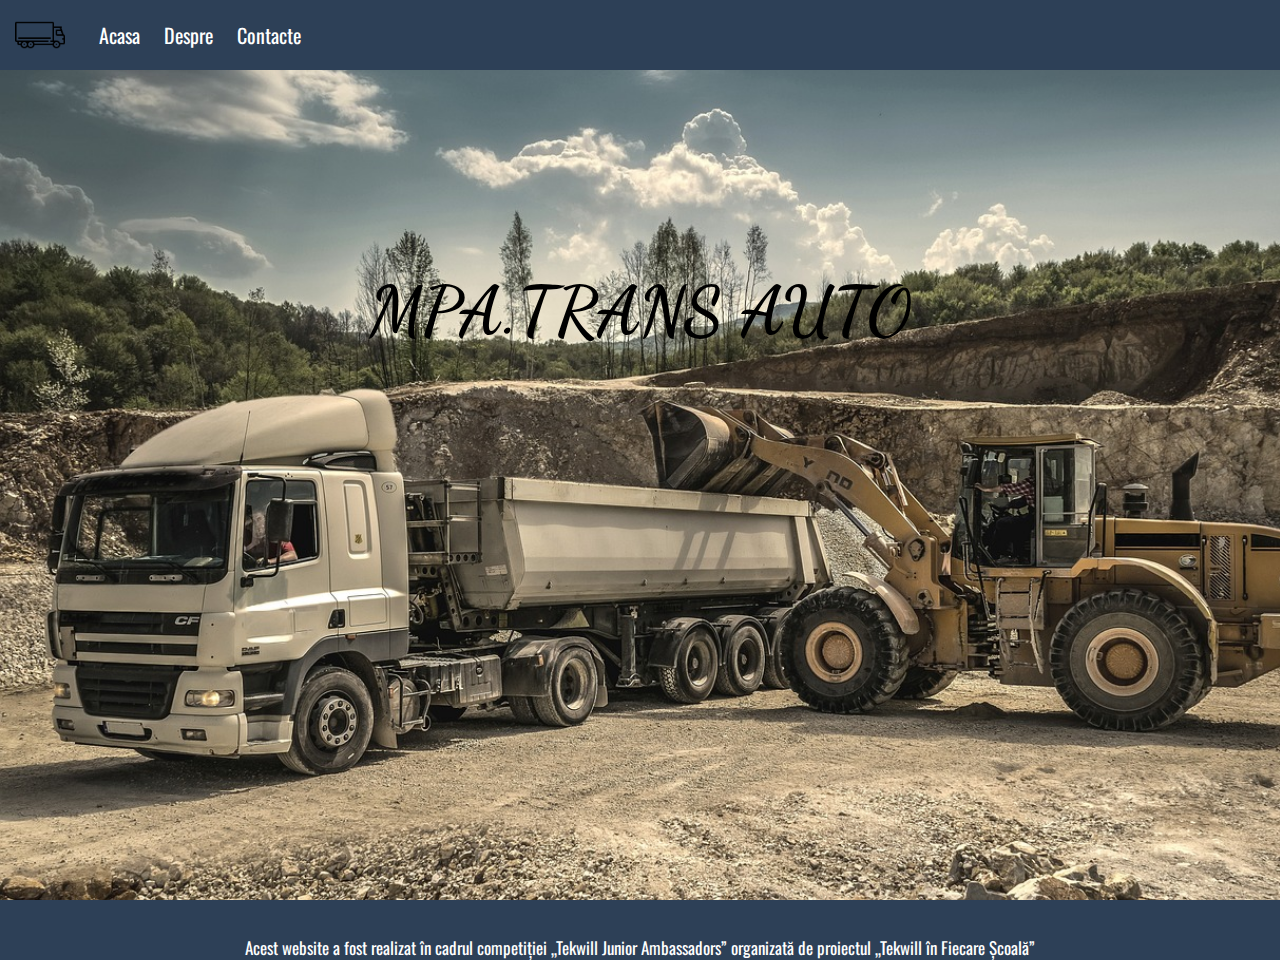
<file: index.html>
<!DOCTYPE html>
<html>
<head>
    <meta charset="UTF-8">
    <meta name="viewport" content="width=device-width, initial-scale=1.0">

    <link rel="stylesheet" href="css/style.css">
    <link rel="stylesheet" href="https://cdnjs.cloudflare.com/ajax/libs/font-awesome/6.1.1/css/all.min.css"/>
    <link  rel="icon" href="images/track.png">
    <script src="js/script.js"></script>

<title>MPA.TRANS AUTO</title>
</head>
<body>
    
    <header>
        <img class="logo"  src="images/truck.png">
        <navbar>
             <a href="index.html">Acasa</a>
             <a href="pages/Despre.html">Despre</a>
             <a href="pages/Contacte.html">Contacte</a>
        </navbar>

        <i id="hamburger" onclick="mobileMenu()" class="fa-solid fa-bars"></i>

      

    </header>

    <main>


      <section id="index">
      
        <div class="index-info">
          <h1>MPA.TRANS AUTO
            
          </h1>
        </div>

      </section>


    </main>

    <footer>
        <span>Acest website a fost realizat în cadrul 
          competiției „Tekwill Junior Ambassadors” organizată de proiectul „Tekwill în Fiecare 
          Școală” </span>
    </footer>


</body>
</html>
</file>
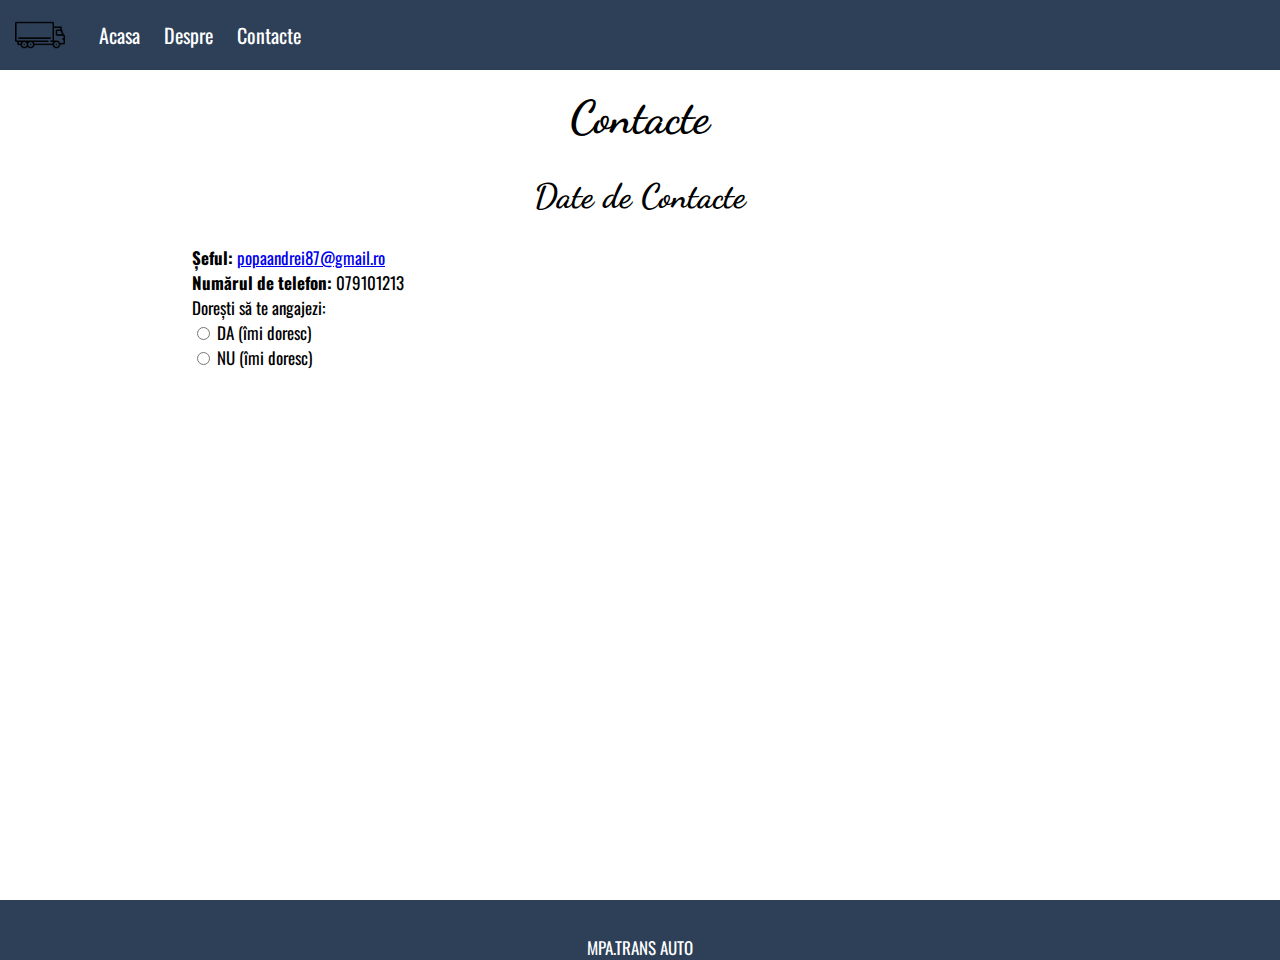
<file: pages/contacte.html>
<!DOCTYPE html>
<html>

<head>
    <meta charset="UTF-8">
    <meta name="viewport" content="width=device-width, initial-scale=1.0">

    <link rel="stylesheet" href="../css/style.css">
    <link rel="stylesheet" href="https://cdnjs.cloudflare.com/ajax/libs/font-awesome/6.1.1/css/all.min.css" />
    <link rel="icon" href="../images/track.png">
    <script src="../js/script.js"></script>

    <title>MPA.TRANS AUTO-Contacte</title>
</head>

<body>

    <header>
        <img class="logo" src="../images/truck.png">
        <navbar>
            <a href="../index.html">Acasa</a>
            <a href="Despre.html">Despre</a>
            <a href="Contacte.html">Contacte</a>
        </navbar>
    </header>
    <i id="hamburger" onclick="mobileMenu()" class="fa-solid fa-bars"></i>
    <main>


        <section>
            <h1 class="centered">Contacte</h1>
            <table>
            
                  
                   <div class="Contacte">
                        <h2 class="centered">Date de Contacte</h2>
                        <b> Șeful:</b>
                        <a href="mailto:popaandrei87@gmail.ro">popaandrei87@gmail.ro</a>
                          <br>
                        <b>Numărul de telefon:</b>
                        <a> 079101213</a>
                        <br />
                        Dorești să te angajezi:<br />
                        <input type="radio" name="raspuns"  />
                        DA (îmi doresc)<br />
                        <input type="radio" name="raspuns"  />
                        NU (îmi doresc)<br />
                    </div>


           
            <br/>
            </table>
            

            <iframe class="harta"
                src="https://www.google.com/maps/embed?pb=!1m14!1m12!1m3!1d2227.7331413234206!2d28.78331159192073!3d47.16142337072682!2m3!1f0!2f0!3f0!3m2!1i1024!2i768!4f13.1!5e1!3m2!1sro!2s!4v1739520666312!5m2!1sro!2s"
                width="600" height="450" style="border:0;" allowfullscreen="" loading="lazy"
                referrerpolicy="no-referrer-when-downgrade"></iframe>
        </section>


    </main>

    <footer>
        <spanP> MPA.TRANS AUTO </span>
    </footer>


</body>

</html>
</file>
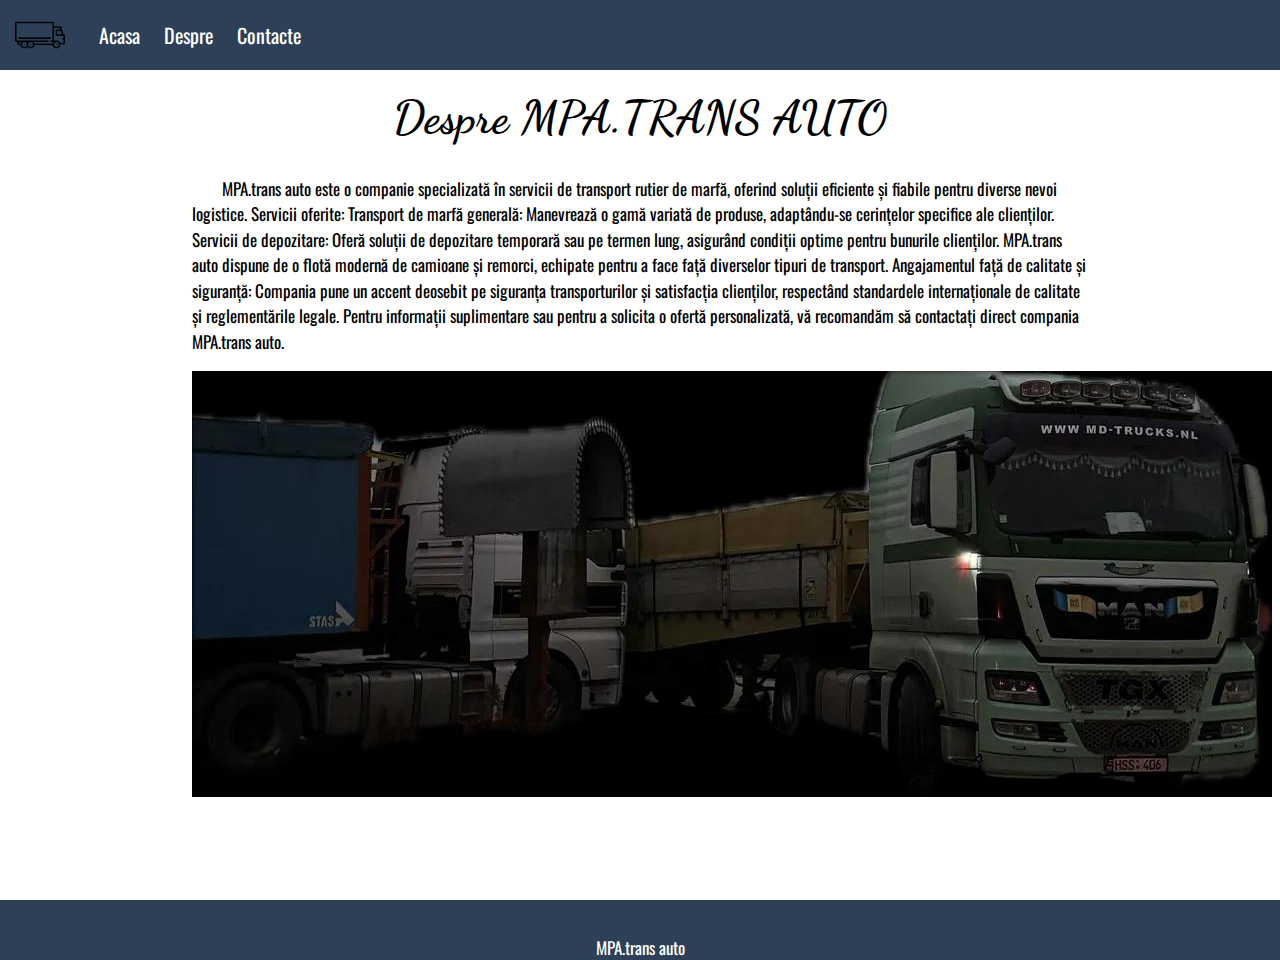
<file: pages/despre.html>
<!DOCTYPE html>
<html>

<head>
    <meta charset="UTF-8">
    <meta name="viewport" content="width=device-width, initial-scale=1.0">

    <link rel="stylesheet" href="../css/style.css">
    <link rel="stylesheet" href="https://cdnjs.cloudflare.com/ajax/libs/font-awesome/6.1.1/css/all.min.css" />
    <link rel="icon" href="../images/track.png">
    <script src="../js/script.js"></script>

    <title>MPA.TRANS AUTO-Despre</title>
</head>

<body>

    <header>
        <img class="logo" src="../images/truck.png">
        <navbar>
            <a href="../index.html">Acasa</a>
            <a href="Despre.html">Despre</a>
            <a href="Contacte.html">Contacte</a>
        </navbar>
    </header>
    <i id="hamburger" onclick="mobileMenu()" class="fa-solid fa-bars"></i>
    <main>


        <section>

            <h1 class="centered"> Despre MPA.TRANS AUTO</h1>

            <p>
                MPA.trans auto este o companie specializată în servicii de transport rutier de marfă, oferind soluții
                eficiente și fiabile pentru diverse nevoi logistice.
                Servicii oferite:

                Transport de marfă generală: Manevrează o gamă variată de produse, adaptându-se cerințelor specifice ale
                clienților.

                Servicii de depozitare: Oferă soluții de depozitare temporară sau pe termen lung, asigurând condiții
                optime pentru bunurile clienților.

                MPA.trans auto dispune de o flotă modernă de camioane și remorci, echipate pentru a face față diverselor
                tipuri de transport.

                Angajamentul față de calitate și siguranță:

                Compania pune un accent deosebit pe siguranța transporturilor și satisfacția clienților, respectând
                standardele internaționale de calitate și reglementările legale.

                Pentru informații suplimentare sau pentru a solicita o ofertă personalizată, vă recomandăm să contactați
                direct compania MPA.trans auto.
            </p>

            <img class="images"  src="../images/1739279257767 (1).jpg">



        </section>


    </main>

    <footer>
        <span> MPA.trans auto </span>
    </footer>


</body>

</html>
</file>
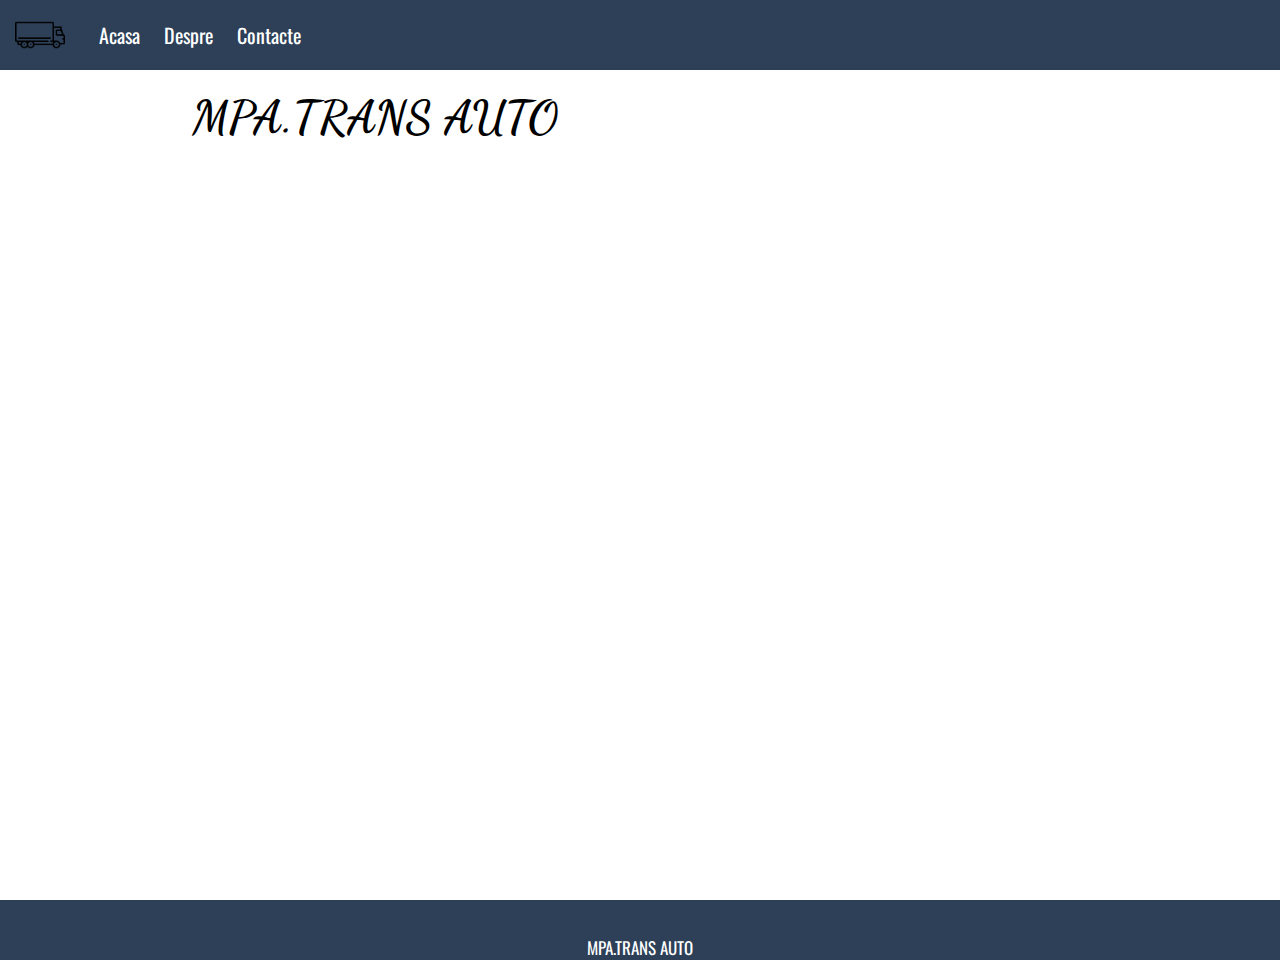
<file: pages/structura.html>
<!DOCTYPE html>
<html>
<head>
    <meta charset="UTF-8">
    <meta name="viewport" content="width=device-width, initial-scale=1.0">

    <link rel="stylesheet" href="../css/style.css">
    <link rel="stylesheet" href="https://cdnjs.cloudflare.com/ajax/libs/font-awesome/6.1.1/css/all.min.css"/>
    <link  rel="icon" href="../images/track.png">
    <script src="../js/script.js"></script>

<title>MPA.trans auto</title>
</head>
<body>
    
    <header>
        <img class="logo"  src="../images/truck.png">
        <navbar>
             <a href="../index.html">Acasa</a>
             <a href="Despre.html">Despre</a>
             <a href="Contacte.html">Contacte</a>
        </navbar>
    </header>
    <i id="hamburger" onclick="mobileMenu()" class="fa-solid fa-bars"></i>
    <main>


      <section>
        <h1>MPA.TRANS AUTO</h1>
      </section>


    </main>

    <footer>
        <span>MPA.TRANS AUTO  </span>
    </footer>


</body>
</html>
</file>
<file: css/style.css>
@import url('https://fonts.googleapis.com/css2?family=Dancing+Script:wght@400..700&family=Oswald:wght@200..700&display=swap');

*{
    box-sizing: border-box;
}

body {
    margin: 0;
    font-family: "Oswald", serif;
  font-optical-sizing: auto;
  font-weight:weight;
  font-style: normal;
  font-size: 17px;
}


main {
   min-height: 100vh; 
}



header{

   background:#2d4057 ;
   position: fixed;
   width:100% ;
   top: 0;
   padding: 10px 15px 5px 15px;
}


navbar {
    margin-left: 30px;
    margin-bottom: 10px;
    display: inline-block;
    overflow: auto;
}


navbar a {
    color: white ;
    text-decoration: none;
    margin-right: 20px;
    font-size: 20px;
}

navbar a:hover{
    color: #f3deca;
    text-decoration: underline 1px;

}


section{
    padding: 90px 15%;
}


footer {
    min-width: height 80px; 
    background: #2d4057 ;
    text-align: center;
    color:white;
    padding-top: 35px;
}

p {
  line-height: 150%;
  text-indent: 30px ;
}

h1, h2, h3, h4, h5, h6 {
    margin-top: 0;
    font-family: "Dancing Script", serif;
    font-optical-sizing: auto;
    font-weight: weight;
    font-style: normal;
}

h1 {
    font-size: 270%;
}

h2 {
    font-size: 200%;
}

.logo {

    height: 50px;
}
 
#index {
    background: url('../images/digger-1867268_1280.jpg');
    background-size: cover;
    min-height: 100vh;
}


.index-info {
     margin-top: 20vh;
     text-align: center;
}

.index-info h1 {
    font-size: 400%;
}

.centered {
    text-align: center;
}

.harta {
    width: 100%;
    height: 40vh;
}

.row {
   overflow: auto;
}

[class^="col-"] {
    float: left;
    padding:0px 10px ;
}

.col-50 {
    width: 100vh;
}


#hamburger {
    color: white;
    font-size: 28px;
    position: absolute;
    right: 22px;
    top: 24px;
    cursor: pointer;
    display: none;
}
    
/* media trebui sa fie la sfrsitul fisierului*/

@media  (max-width:800px)   {

    body {
        font-size: 16px;
    }

    section {
        padding: 90px 10px;
    }

    .index-info h1 {
        font-size: 250%;
    }

    navbar a {
        display: none ;
    }

    navbar.mobile a {
        display: block;
        text-align: center;
        margin-top: 12px;

    }

    navbar {
        display: block;
    }

    #hamburger {
        display: block;
    }
}
</file>
